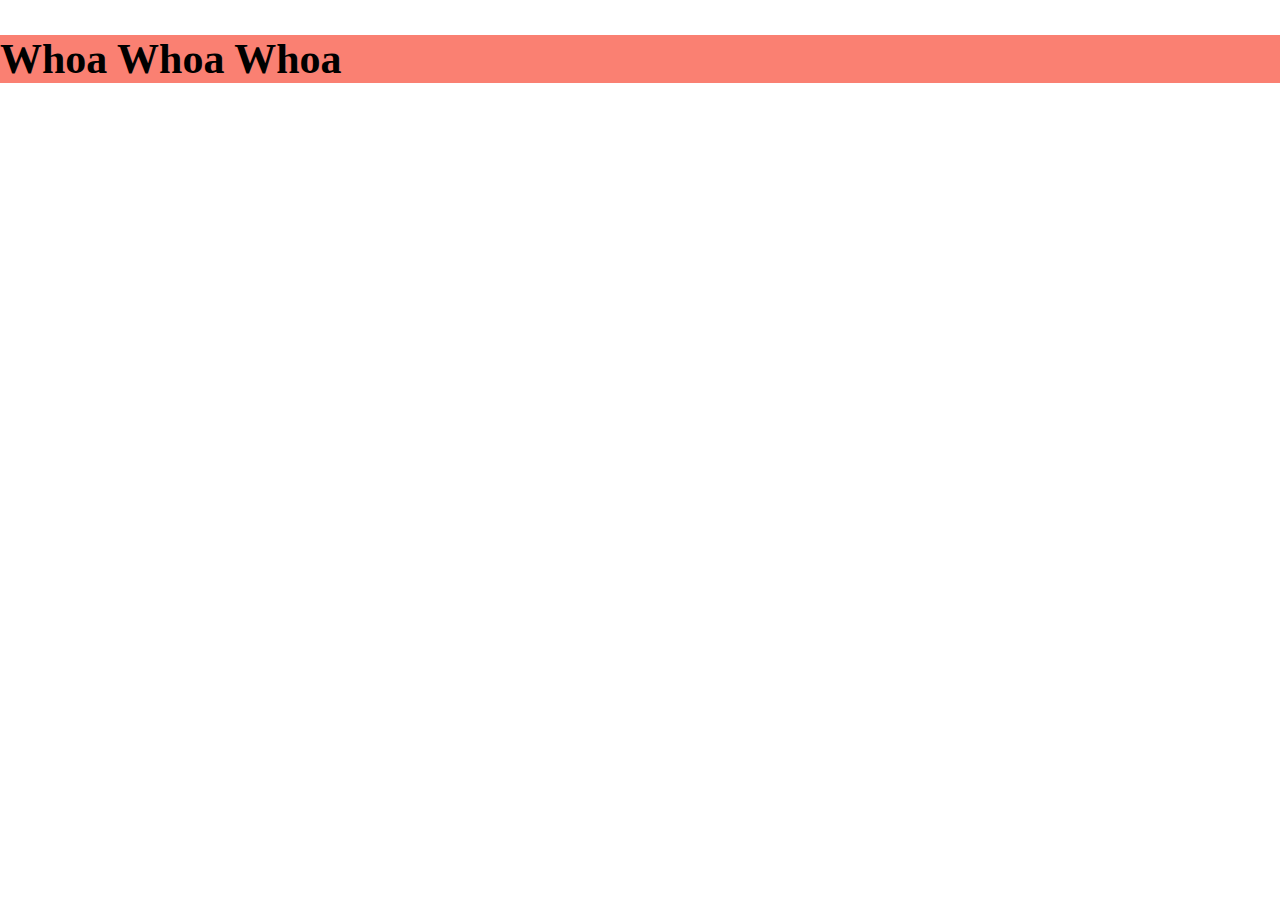
<file: ex-00.html>
<!DOCTYPE html>
<html>
  <head>
    <meta charset="utf-8">
    <title>ex-00 - Responsive Text</title>
    <link rel="stylesheet" href="">
    <link rel="stylesheet" href="./css/styles.css">
  </head>
  <body>
    <div id="ex-00-demo-container">

      <h2 class="demo-0__header-title">
        Whoa Whoa Whoa
      </h2>
    </div>
  </body>
</html>
</file>
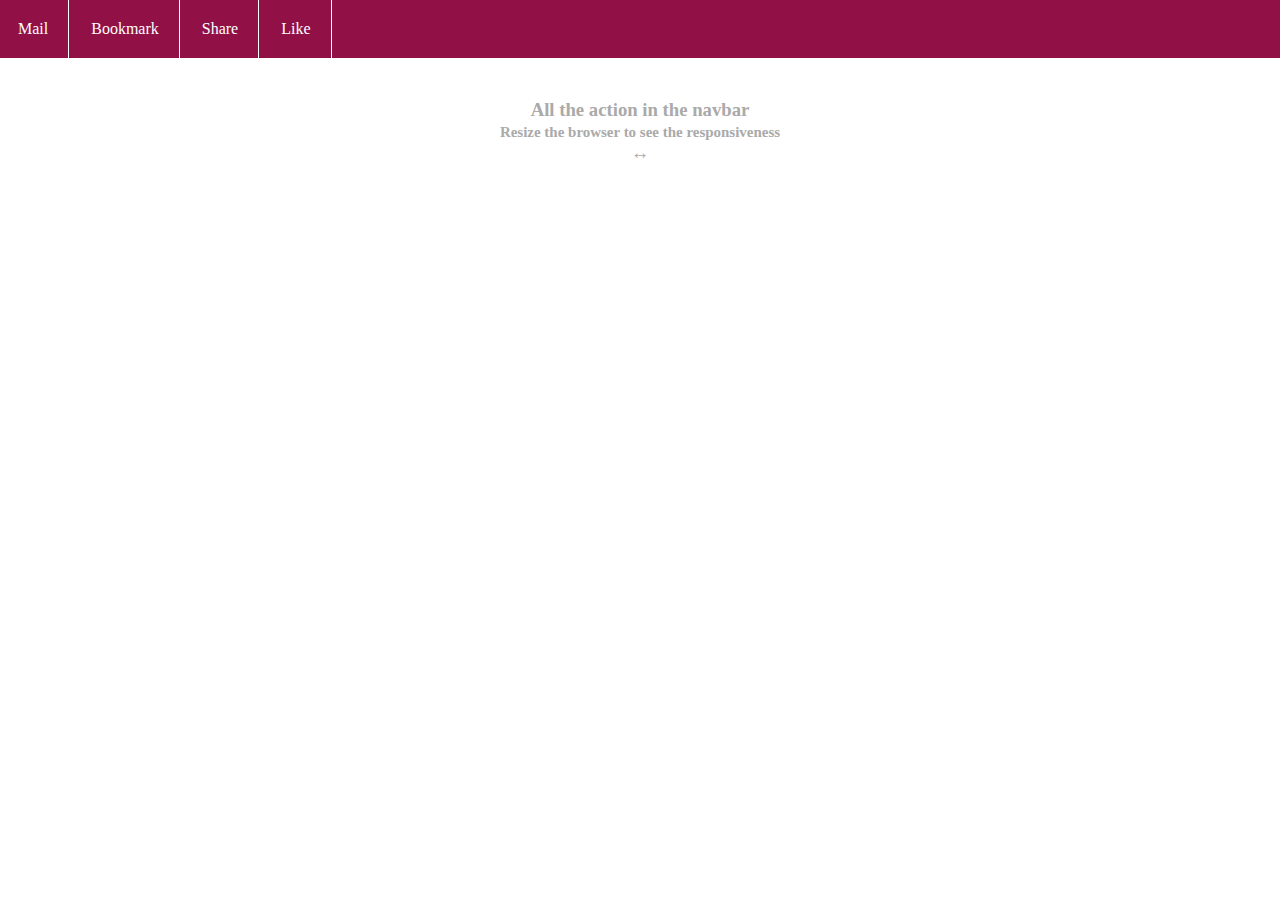
<file: ex-03.html>
<!DOCTYPE html>
<html>
  <head>
    <meta charset="utf-8">
    <title>Ex-02 - Fixed Icon</title>
    <link rel="stylesheet" href="">
    <link rel="stylesheet" href="./css/styles.css">
  </head>
  <body >

    <div id="ex-03-demo-container">

       <!--  RELEVANT HTML   -->
       <nav class="nav_fixed">

         <div class="nav_fixed__mobile-icons">
             <span class="nav__icon">&#9993;</span>
             <span class="nav__icon">&#9873;</span>
             <span class="nav__icon">&#10070;</span>
             <span class="nav__icon">&#10084;</span>
          </div>

         <div class="nav_fixed__desktop-tabs">
             <span class="nav__tab">Mail</span>
             <span class="nav__tab">Bookmark</span>
             <span class="nav__tab">Share</span>
             <span class="nav__tab">Like</span>
         </div>

       </nav>
     <!--  END   -->

      <header class="nav">
         <h3>
           All the action in the navbar<br/><small>Resize the browser to see the responsiveness</small><br/>&#8596;
         </h3>
      </header>


    </div>

  </body>
</html>
</file>
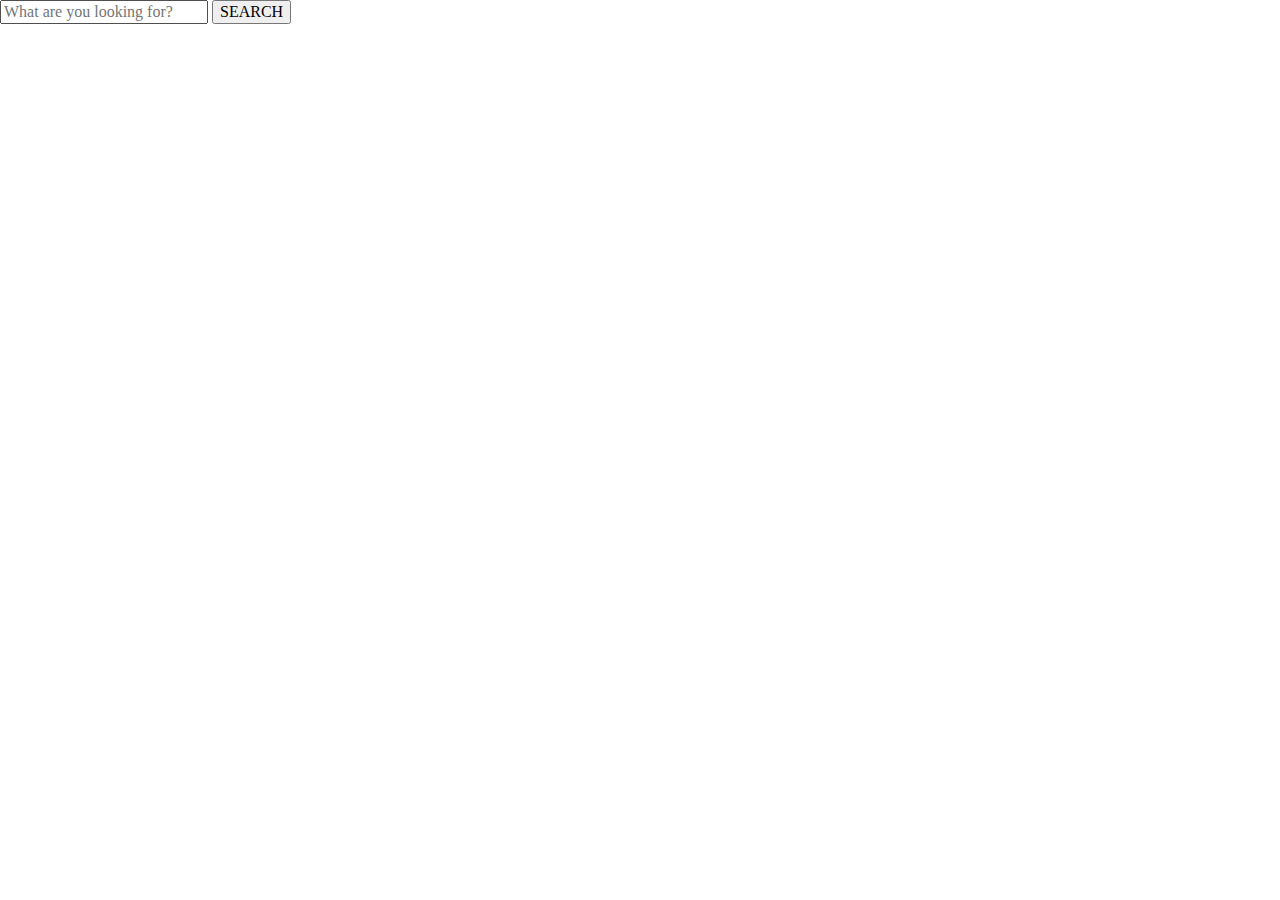
<file: ex-04.html>
<!DOCTYPE html>
<html>
  <head>
    <meta charset="utf-8">
    <title>Ex-04</title>
    <link rel="stylesheet" href="./css/styles.css">

  </head>
  <body>
    <div id="ex-04-demo-container">
      <div class="search-bar">
        <div class="search-bar__inner">
          <input class="search-bar__input" type="text" placeholder="What are you looking for?" />
          <button class="search-bar__btn">SEARCH</button>
        </div>
      </div>
    </div>
  </body>
</html>
</file>
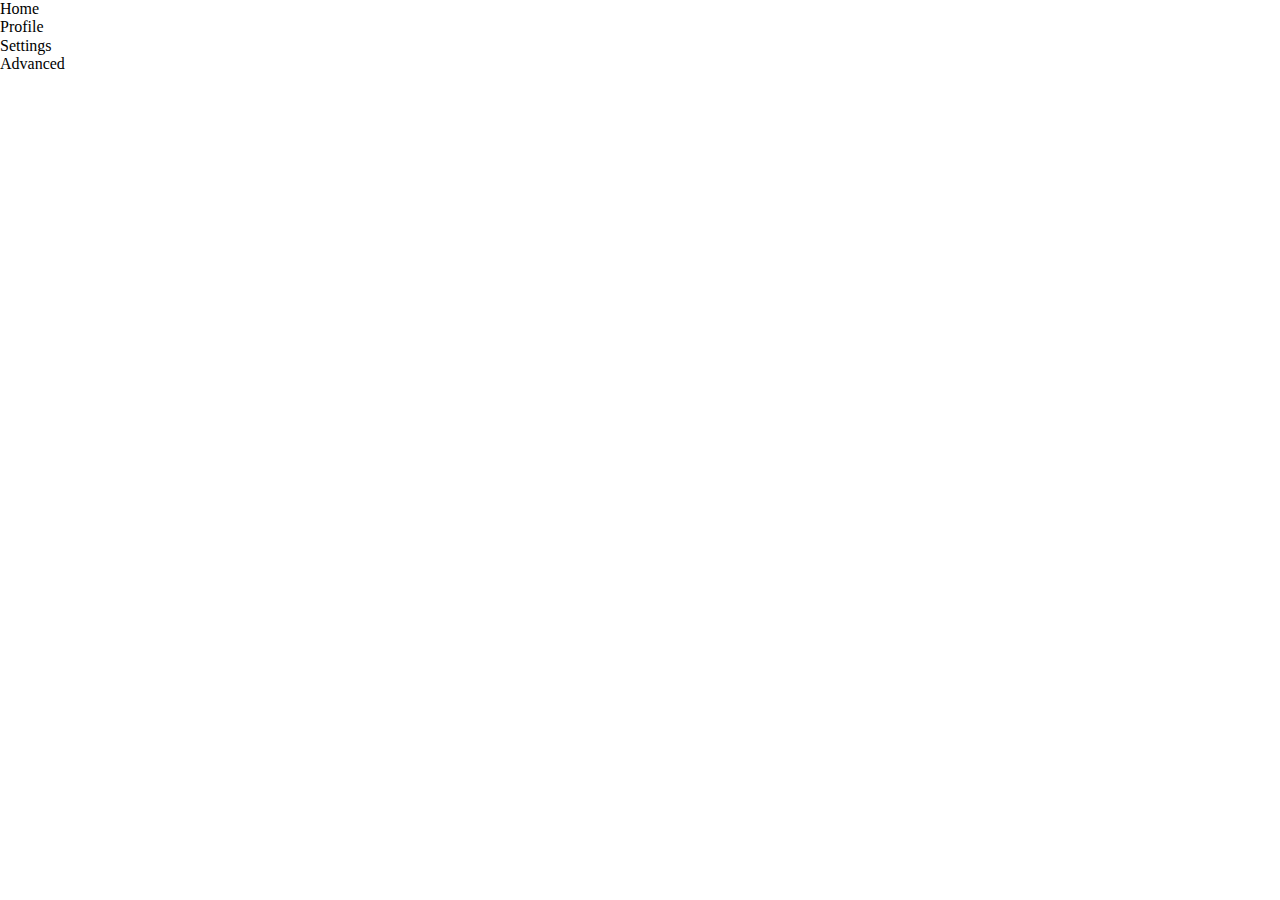
<file: ex-05.html>
<!DOCTYPE html>
<html>
  <head>
    <meta charset="utf-8">
    <title>Ex-05 </title>
    <link rel="stylesheet" href="./css/styles.css">

  </head>
  <body>
    <div id="ex-05-demo-container">
      <div class="tabselect">
        <div class="tabselect__single">Home</div>
        <div class="tabselect__single tabselect__single--selected">Profile</div>
        <div class="tabselect__single">Settings</div>
        <div class="tabselect__single">Advanced</div>
      </div>
    </div>

  </body>
</html>
</file>
<file: css/styles.css>
/*! normalize.css v8.0.0 | MIT License | github.com/necolas/normalize.css */
/* Document
   ========================================================================== */
/**
 * 1. Correct the line height in all browsers.
 * 2. Prevent adjustments of font size after orientation changes in iOS.
 */
html {
  line-height: 1.15;
  /* 1 */
  -webkit-text-size-adjust: 100%;
  /* 2 */ }

/* Sections
   ========================================================================== */
/**
 * Remove the margin in all browsers.
 */
body {
  margin: 0; }

/**
 * Correct the font size and margin on `h1` elements within `section` and
 * `article` contexts in Chrome, Firefox, and Safari.
 */
h1 {
  font-size: 2em;
  margin: 0.67em 0; }

/* Grouping content
   ========================================================================== */
/**
 * 1. Add the correct box sizing in Firefox.
 * 2. Show the overflow in Edge and IE.
 */
hr {
  box-sizing: content-box;
  /* 1 */
  height: 0;
  /* 1 */
  overflow: visible;
  /* 2 */ }

/**
 * 1. Correct the inheritance and scaling of font size in all browsers.
 * 2. Correct the odd `em` font sizing in all browsers.
 */
pre {
  font-family: monospace, monospace;
  /* 1 */
  font-size: 1em;
  /* 2 */ }

/* Text-level semantics
   ========================================================================== */
/**
 * Remove the gray background on active links in IE 10.
 */
a {
  background-color: transparent; }

/**
 * 1. Remove the bottom border in Chrome 57-
 * 2. Add the correct text decoration in Chrome, Edge, IE, Opera, and Safari.
 */
abbr[title] {
  border-bottom: none;
  /* 1 */
  text-decoration: underline;
  /* 2 */
  text-decoration: underline dotted;
  /* 2 */ }

/**
 * Add the correct font weight in Chrome, Edge, and Safari.
 */
b,
strong {
  font-weight: bolder; }

/**
 * 1. Correct the inheritance and scaling of font size in all browsers.
 * 2. Correct the odd `em` font sizing in all browsers.
 */
code,
kbd,
samp {
  font-family: monospace, monospace;
  /* 1 */
  font-size: 1em;
  /* 2 */ }

/**
 * Add the correct font size in all browsers.
 */
small {
  font-size: 80%; }

/**
 * Prevent `sub` and `sup` elements from affecting the line height in
 * all browsers.
 */
sub,
sup {
  font-size: 75%;
  line-height: 0;
  position: relative;
  vertical-align: baseline; }

sub {
  bottom: -0.25em; }

sup {
  top: -0.5em; }

/* Embedded content
   ========================================================================== */
/**
 * Remove the border on images inside links in IE 10.
 */
img {
  border-style: none; }

/* Forms
   ========================================================================== */
/**
 * 1. Change the font styles in all browsers.
 * 2. Remove the margin in Firefox and Safari.
 */
button,
input,
optgroup,
select,
textarea {
  font-family: inherit;
  /* 1 */
  font-size: 100%;
  /* 1 */
  line-height: 1.15;
  /* 1 */
  margin: 0;
  /* 2 */ }

/**
 * Show the overflow in IE.
 * 1. Show the overflow in Edge.
 */
button,
input {
  /* 1 */
  overflow: visible; }

/**
 * Remove the inheritance of text transform in Edge, Firefox, and IE.
 * 1. Remove the inheritance of text transform in Firefox.
 */
button,
select {
  /* 1 */
  text-transform: none; }

/**
 * Correct the inability to style clickable types in iOS and Safari.
 */
button,
[type="button"],
[type="reset"],
[type="submit"] {
  -webkit-appearance: button; }

/**
 * Remove the inner border and padding in Firefox.
 */
button::-moz-focus-inner,
[type="button"]::-moz-focus-inner,
[type="reset"]::-moz-focus-inner,
[type="submit"]::-moz-focus-inner {
  border-style: none;
  padding: 0; }

/**
 * Restore the focus styles unset by the previous rule.
 */
button:-moz-focusring,
[type="button"]:-moz-focusring,
[type="reset"]:-moz-focusring,
[type="submit"]:-moz-focusring {
  outline: 1px dotted ButtonText; }

/**
 * Correct the padding in Firefox.
 */
fieldset {
  padding: 0.35em 0.75em 0.625em; }

/**
 * 1. Correct the text wrapping in Edge and IE.
 * 2. Correct the color inheritance from `fieldset` elements in IE.
 * 3. Remove the padding so developers are not caught out when they zero out
 *    `fieldset` elements in all browsers.
 */
legend {
  box-sizing: border-box;
  /* 1 */
  color: inherit;
  /* 2 */
  display: table;
  /* 1 */
  max-width: 100%;
  /* 1 */
  padding: 0;
  /* 3 */
  white-space: normal;
  /* 1 */ }

/**
 * Add the correct vertical alignment in Chrome, Firefox, and Opera.
 */
progress {
  vertical-align: baseline; }

/**
 * Remove the default vertical scrollbar in IE 10+.
 */
textarea {
  overflow: auto; }

/**
 * 1. Add the correct box sizing in IE 10.
 * 2. Remove the padding in IE 10.
 */
[type="checkbox"],
[type="radio"] {
  box-sizing: border-box;
  /* 1 */
  padding: 0;
  /* 2 */ }

/**
 * Correct the cursor style of increment and decrement buttons in Chrome.
 */
[type="number"]::-webkit-inner-spin-button,
[type="number"]::-webkit-outer-spin-button {
  height: auto; }

/**
 * 1. Correct the odd appearance in Chrome and Safari.
 * 2. Correct the outline style in Safari.
 */
[type="search"] {
  -webkit-appearance: textfield;
  /* 1 */
  outline-offset: -2px;
  /* 2 */ }

/**
 * Remove the inner padding in Chrome and Safari on macOS.
 */
[type="search"]::-webkit-search-decoration {
  -webkit-appearance: none; }

/**
 * 1. Correct the inability to style clickable types in iOS and Safari.
 * 2. Change font properties to `inherit` in Safari.
 */
::-webkit-file-upload-button {
  -webkit-appearance: button;
  /* 1 */
  font: inherit;
  /* 2 */ }

/* Interactive
   ========================================================================== */
/*
 * Add the correct display in Edge, IE 10+, and Firefox.
 */
details {
  display: block; }

/*
 * Add the correct display in all browsers.
 */
summary {
  display: list-item; }

/* Misc
   ========================================================================== */
/**
 * Add the correct display in IE 10+.
 */
template {
  display: none; }

/**
 * Add the correct display in IE 10.
 */
[hidden] {
  display: none; }

* {
  box-sizing: border-box; }

img {
  width: 100%;
  display: block; }

.demo-0__header-title {
  font-size: 24px;
  background: salmon; }
  @media screen and (min-width: 768px) {
    .demo-0__header-title {
      font-size: 30px; } }
  @media screen and (min-width: 1024px) {
    .demo-0__header-title {
      font-size: 42px; } }

.demo-01-inner-container {
  max-width: 800px;
  margin: 0 auto;
  display: flex;
  flex-wrap: wrap;
  justify-content: space-between;
  padding: 10px; }

.ui-card {
  margin: 10px auto;
  border: 1px solid #333;
  padding: 10px;
  /* mobile styles */
  width: 100%; }
  @media screen and (min-width: 500px) {
    .ui-card {
      /*
        width 1% less that 25%,
        with justify-content: space-btw on flex container
      */
      width: calc(25% - 10px); } }
  @media screen and (min-width: 750px) {
    .ui-card {
      /*
        width 1% less that 25%,
        with justify-content: space-btw on flex container
      */
      width: calc(16.666% - 10px); } }

.ui-card__title {
  font-size: 16px;
  font-family: sans-serif;
  margin: 4px 0 8px 0;
  /* 4px top, 0 right, 8px bottom, 0 left */ }
  @media screen and (min-width: 750px) {
    .ui-card__title {
      font-size: 12px; } }

/* SETUP */
.demo-02-inner-container {
  max-width: 800px;
  margin: 0 auto; }

.fixed-icon-contact-us {
  font-size: 45px;
  background: #00695C;
  color: #fff;
  height: 60px;
  width: 400px;
  line-height: 60px;
  text-align: center;
  position: fixed;
  bottom: 15px;
  left: 10px; }
  @media screen and (min-width: 768px) {
    .fixed-icon-contact-us {
      left: 50%;
      transform: translate(-50%, 0); } }

/* Your Code here... */
/* Relevant Styles */
.nav_fixed {
  position: fixed;
  bottom: 0;
  left: 0;
  background: #911146;
  width: 100%;
  color: #fff; }
  @media screen and (min-width: 750px) {
    .nav_fixed {
      /* 'initial' resets the value to original default*/
      bottom: initial;
      top: 0; } }

.nav_fixed__desktop-tabs {
  display: none; }
  @media screen and (min-width: 750px) {
    .nav_fixed__desktop-tabs {
      display: block; } }

.nav_fixed__mobile-icons {
  display: block; }
  @media screen and (min-width: 750px) {
    .nav_fixed__mobile-icons {
      display: none; } }

/* END */
/* ...(setup; ignore)... */
* {
  box-sizing: border-box; }

body {
  margin: 0;
  font-family: "Helvetica Neue"; }

header {
  text-align: center;
  padding-top: 80px;
  font-weight: 200;
  color: #aaa;
  height: 100vh;
  background-image: url("https://unsplash.it/1200/800?image=302");
  background-size: cover; }

.nav__icon {
  font-size: 30px;
  padding: 10px;
  display: inline-block; }

.nav__tab {
  display: inline-block;
  padding: 20px;
  border-right: 1px solid #fff;
  margin-left: -2px; }

/* Your Code here... */

/*# sourceMappingURL=styles.css.map */
</file>
